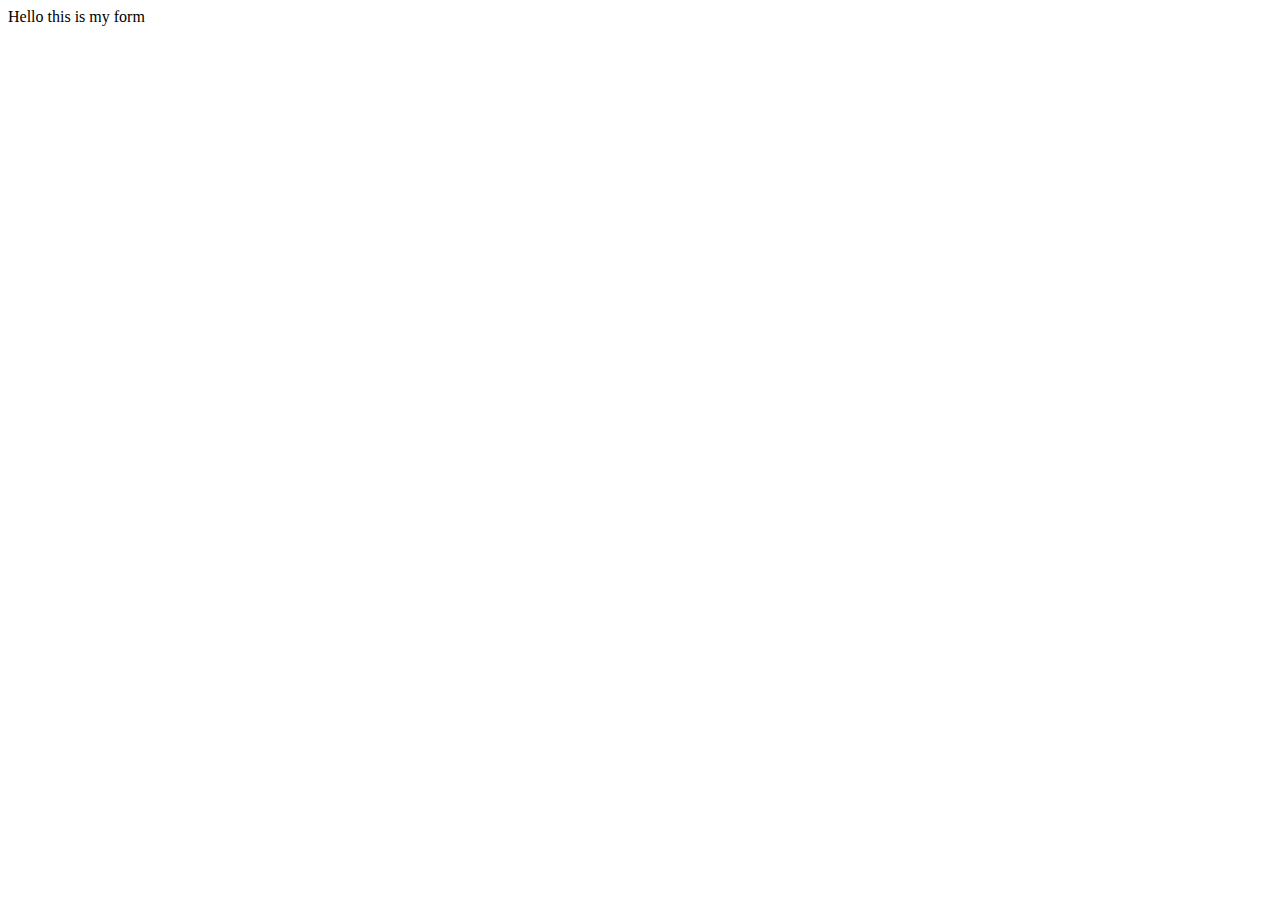
<file: formulaire.html>
<!DOCTYPE html>
<html lang="en">
<head>
    <meta charset="UTF-8">
    <meta name="viewport" content="width=device-width, initial-scale=1.0">
    <title>Document</title>
</head>
<body>
    Hello this is my form
</body>
</html>
</file>
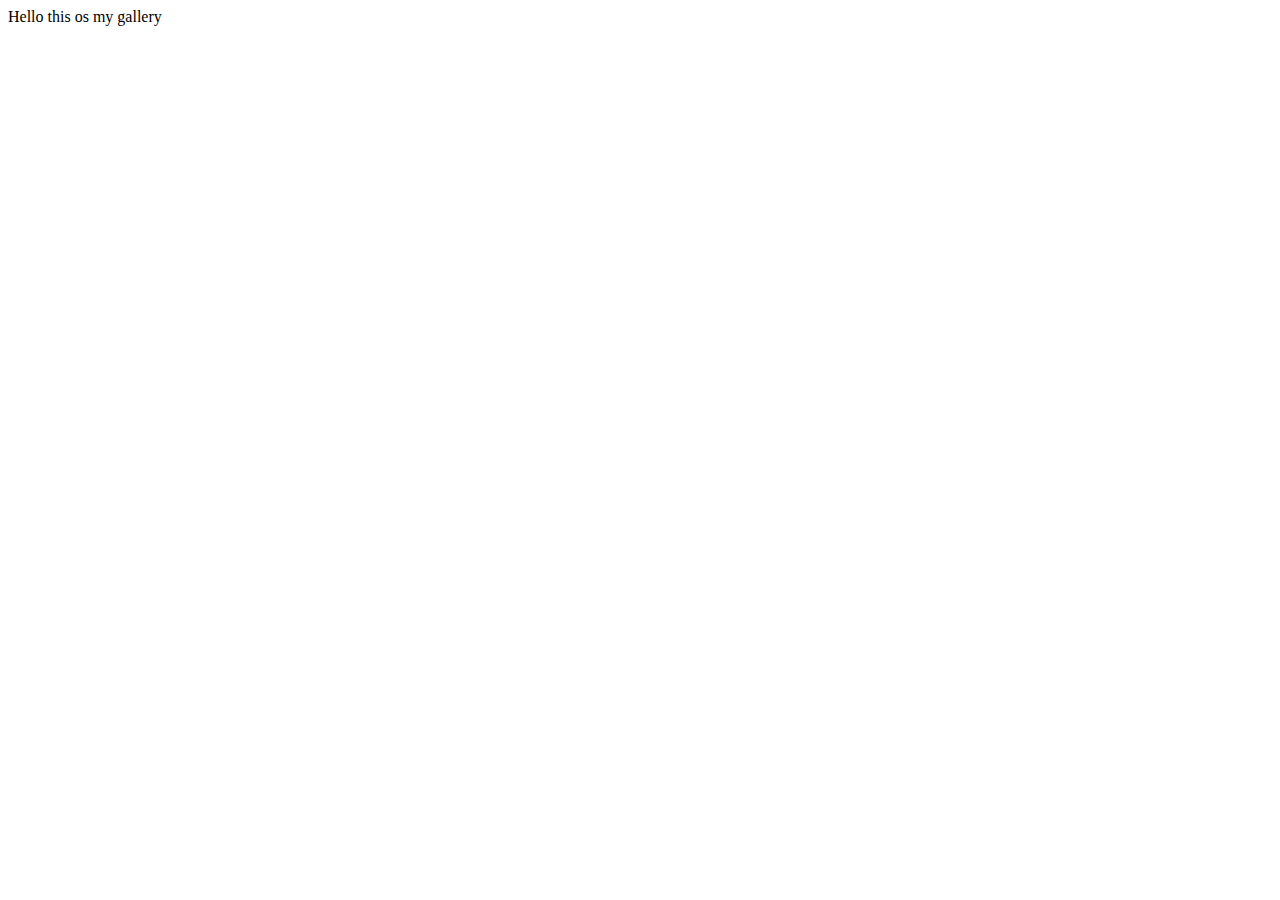
<file: gallery.html>
<!DOCTYPE html>
<html lang="en">
<head>
    <meta charset="UTF-8">
    <meta name="viewport" content="width=device-width, initial-scale=1.0">
    <title>Document</title>
</head>
<body>
    Hello this os my gallery
</body>
</html>
</file>
